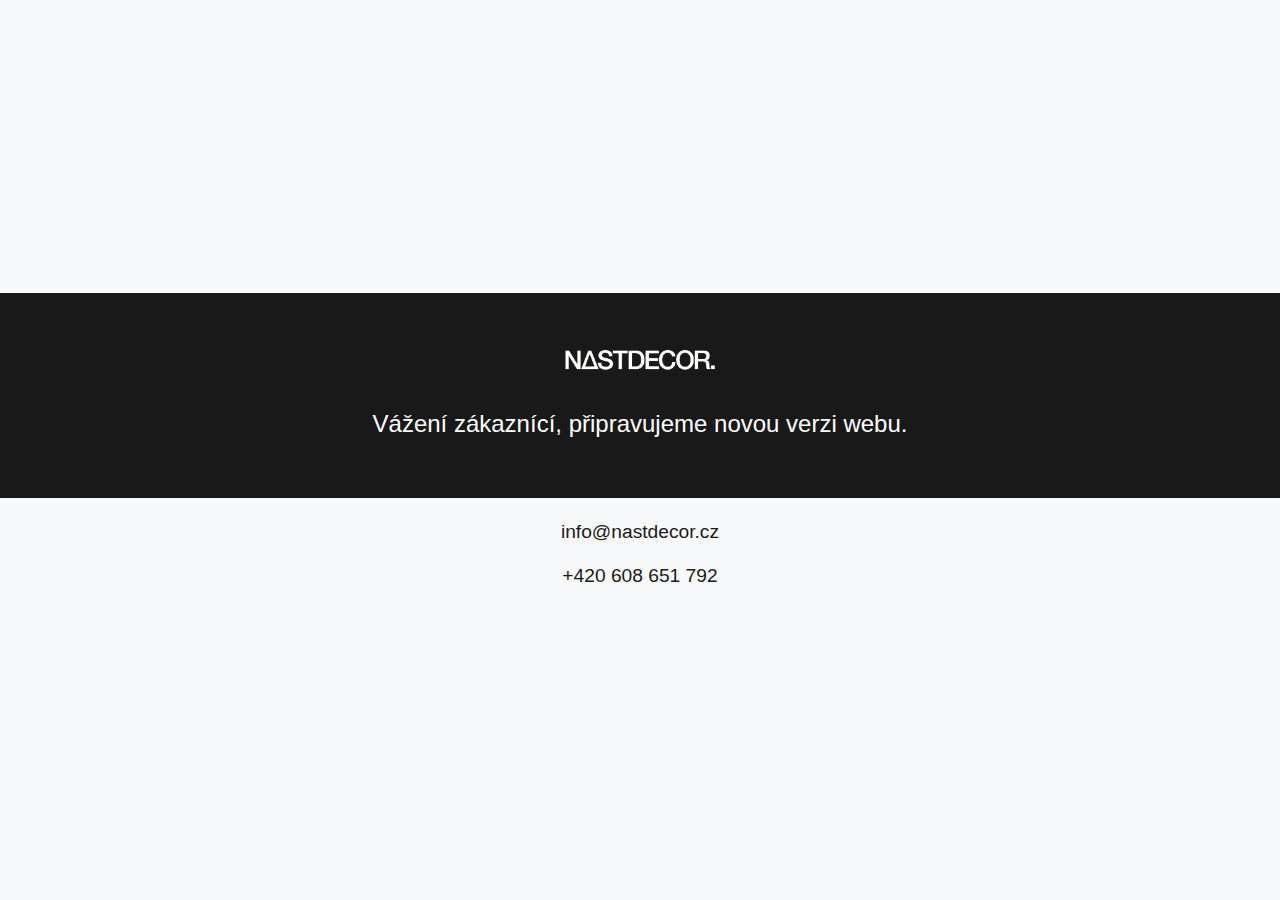
<file: WIP.html>
<!DOCTYPE html>
<html lang="cs">

<head>
    <meta charset="UTF-8">
    <meta name="author" content="Daniel Šlechta - github.com/slechtd">
    <meta name="viewport" content="width=device-width, initial-scale=1.0">
    <title>Work in Progress - NΔSTDECOR</title>
    <link rel="icon" href="images/favicon.png" type="image/png">
    <link href="https://stackpath.bootstrapcdn.com/bootstrap/4.5.2/css/bootstrap.min.css" rel="stylesheet">
    <style>
        body {
            background-color: #f8f9fa;
            display: flex;
            flex-direction: column;
            align-items: center;
            justify-content: center;
            height: 100vh;
            text-align: center;
        }
        .dark-strip {
            background-color: #1a1919;
            padding: 40px 0;
            width: 100%;
        }
        .logo {
            max-width: 150px;
            margin-bottom: 20px;
        }
        .message {
            font-size: 1.5rem;
            color: white;
        }
        .contact-info {
            margin-top: 20px;
            font-size: 1.2rem;
        }
        .contact-info a {
            color: #1a1919;
            text-decoration: none;
        }
    </style>
</head>

<body>

    <div class="dark-strip">
        <img src="images/logo_black.png" alt="NΔSTDECOR" class="logo img-fluid">
        <div class="message">
            <p>Vážení zákaznící, připravujeme novou verzi webu.</p>
        </div>
    </div>

    <div class="contact-info">
        <p><a href="mailto:info@nastdecor.cz">info@nastdecor.cz</a></p>
        <p><a href="tel:+420608651792">+420 608 651 792</a></p>
    </div>

</body>
</html>
</file>
